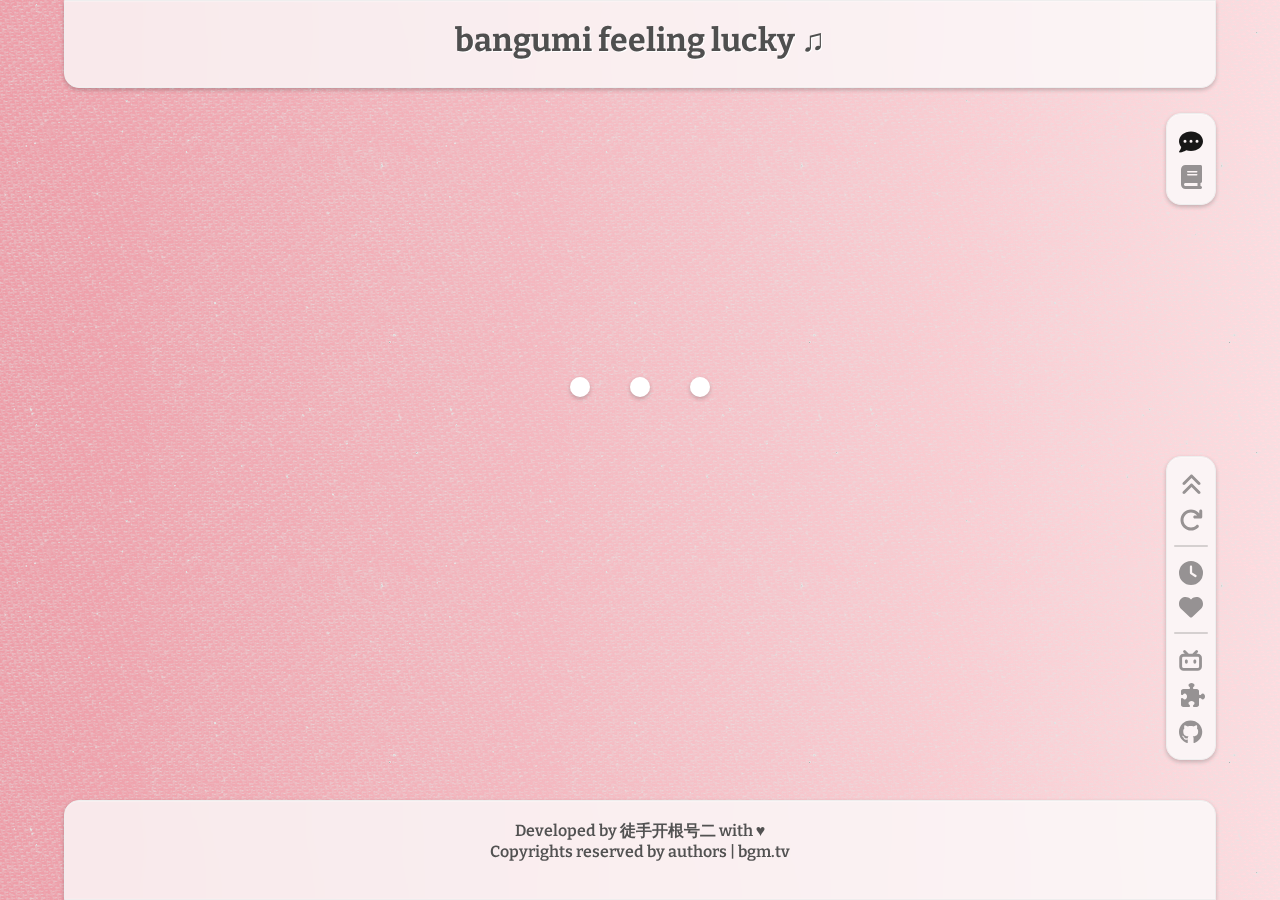
<file: index.html>
<!DOCTYPE html>
<html lang="en">

<head>
    <meta charset="UTF-8">
    <meta name="viewport" content="width=device-width, initial-scale=1.0">
    <link rel="stylesheet" href="style.css">
    <script src="https://code.jquery.com/jquery-3.7.0.js" integrity="sha256-JlqSTELeR4TLqP0OG9dxM7yDPqX1ox/HfgiSLBj8+kM=" crossorigin="anonymous"></script>
    <link rel="preconnect" href="https://fonts.googleapis.com">
    <link rel="preconnect" href="https://fonts.gstatic.com" crossorigin>
    <link href="https://fonts.googleapis.com/css2?family=Bitter:wght@400;500;600;700&display=swap" rel="stylesheet">
    <link rel="icon" href="https://chii.in/img/smiles/tv/73.gif" type="image/x-icon">
    <link href="https://cdn.jsdelivr.net/npm/bootstrap@5.3.0/dist/css/bootstrap.min.css" rel="stylesheet">
    <title>bangumi feeling lucky</title>
</head>

<body>
    <div class="popup elegent"><p>undefined</p></div>
    <div id="myheader" class="elegent banner_span header" ><h1>bangumi feeling lucky ♫</h1></div>
    <div id="canvas">
<!--         <div id="myheaderblur" class="gradient-blur banner_invert" style="inset: 0 0 auto 0;">
            <div></div>
            <div></div>
            <div></div>
          </div> -->
        <div class="dummy_bg">
            <div class="loading_wrapper">
                <div class="circle"></div>
                <div class="circle"></div>
                <div class="circle"></div>
            </div>
        </div>
        <div id="canvas_inner">
        </div>
<!--         <div id="myfooterblur" class="gradient-blur">
            <div></div>
            <div></div>
            <div></div>
          </div> -->
    </div>
    <div id="myfooter" class="footer banner_span elegent">
        <p>
            Developed by <a href="https://bgm.tv/user/neutrinoliu" target="_blank">徒手开根号二</a> with ♥
            <!-- <br/><a href="https://bgm.tv/dev/app/2635" target="_blank">widget</a> | <a href="https://bgm.tv/group/topic/380919" target="_blank">discussion</a> | <a href="https://github.com/NeutrinoLiu/bgm_reviews" target="_blank">github</a> -->
            <br/> Copyrights reserved by authors | <a href="https://bgm.tv" target="_blank">bgm.tv</a> 
        </p>
    </div>
    <div class="side_panel elegent" style="top:113px; bottom: auto;">
        <div class="side_btn" title="短评吐槽" style="opacity: .9;"> <a href="index.html">
            <svg xmlns="http://www.w3.org/2000/svg" height="1.5em" viewBox="0 0 512 512"><!--!Font Awesome Free 6.6.0 by @fontawesome - https://fontawesome.com License - https://fontawesome.com/license/free Copyright 2024 Fonticons, Inc.--><path d="M256 448c141.4 0 256-93.1 256-208S397.4 32 256 32S0 125.1 0 240c0 45.1 17.7 86.8 47.7 120.9c-1.9 24.5-11.4 46.3-21.4 62.9c-5.5 9.2-11.1 16.6-15.2 21.6c-2.1 2.5-3.7 4.4-4.9 5.7c-.6 .6-1 1.1-1.3 1.4l-.3 .3c0 0 0 0 0 0c0 0 0 0 0 0s0 0 0 0s0 0 0 0c-4.6 4.6-5.9 11.4-3.4 17.4c2.5 6 8.3 9.9 14.8 9.9c28.7 0 57.6-8.9 81.6-19.3c22.9-10 42.4-21.9 54.3-30.6c31.8 11.5 67 17.9 104.1 17.9zM128 208a32 32 0 1 1 0 64 32 32 0 1 1 0-64zm128 0a32 32 0 1 1 0 64 32 32 0 1 1 0-64zm96 32a32 32 0 1 1 64 0 32 32 0 1 1 -64 0z"/></svg>
        </a></div>
        <div class="side_btn" title="长评日志"><a href="blog.html">
            <svg xmlns="http://www.w3.org/2000/svg" height="1.5em" viewBox="0 0 448 512"><!--!Font Awesome Free 6.6.0 by @fontawesome - https://fontawesome.com License - https://fontawesome.com/license/free Copyright 2024 Fonticons, Inc.--><path d="M96 0C43 0 0 43 0 96L0 416c0 53 43 96 96 96l288 0 32 0c17.7 0 32-14.3 32-32s-14.3-32-32-32l0-64c17.7 0 32-14.3 32-32l0-320c0-17.7-14.3-32-32-32L384 0 96 0zm0 384l256 0 0 64L96 448c-17.7 0-32-14.3-32-32s14.3-32 32-32zm32-240c0-8.8 7.2-16 16-16l192 0c8.8 0 16 7.2 16 16s-7.2 16-16 16l-192 0c-8.8 0-16-7.2-16-16zm16 48l192 0c8.8 0 16 7.2 16 16s-7.2 16-16 16l-192 0c-8.8 0-16-7.2-16-16s7.2-16 16-16z"/></svg>
        </a></div>
    </div>
    <div class="side_panel elegent">
        <div class="side_btn" onclick="window.scrollTo(0, 0);" title="回到顶端">
            <svg xmlns="http://www.w3.org/2000/svg" height="1.5em" viewBox="0 0 448 512"><!--! Font Awesome Free 6.4.0 by @fontawesome - https://fontawesome.com License - https://fontawesome.com/license (Commercial License) Copyright 2023 Fonticons, Inc. --><path d="M246.6 41.4c-12.5-12.5-32.8-12.5-45.3 0l-160 160c-12.5 12.5-12.5 32.8 0 45.3s32.8 12.5 45.3 0L224 109.3 361.4 246.6c12.5 12.5 32.8 12.5 45.3 0s12.5-32.8 0-45.3l-160-160zm160 352l-160-160c-12.5-12.5-32.8-12.5-45.3 0l-160 160c-12.5 12.5-12.5 32.8 0 45.3s32.8 12.5 45.3 0L224 301.3 361.4 438.6c12.5 12.5 32.8 12.5 45.3 0s12.5-32.8 0-45.3z"/></svg>
        </div>
        <div class="side_btn" onclick="autorefill();" title="刷新页面">
            <svg xmlns="http://www.w3.org/2000/svg" height="1.5em" viewBox="0 0 512 512"><!--! Font Awesome Free 6.4.0 by @fontawesome - https://fontawesome.com License - https://fontawesome.com/license (Commercial License) Copyright 2023 Fonticons, Inc. --><path d="M386.3 160H336c-17.7 0-32 14.3-32 32s14.3 32 32 32H464c17.7 0 32-14.3 32-32V64c0-17.7-14.3-32-32-32s-32 14.3-32 32v51.2L414.4 97.6c-87.5-87.5-229.3-87.5-316.8 0s-87.5 229.3 0 316.8s229.3 87.5 316.8 0c12.5-12.5 12.5-32.8 0-45.3s-32.8-12.5-45.3 0c-62.5 62.5-163.8 62.5-226.3 0s-62.5-163.8 0-226.3s163.8-62.5 226.3 0L386.3 160z"/></svg>
        </div>
        <hr class="rounded">
        
        <div class="side_btn" onclick="window.open(location.pathname,'_self');" title="按照点赞时间排序">
            <svg xmlns="http://www.w3.org/2000/svg" height="1.5em" viewBox="0 0 512 512"><!--! Font Awesome Free 6.4.0 by @fontawesome - https://fontawesome.com License - https://fontawesome.com/license (Commercial License) Copyright 2023 Fonticons, Inc. --><path d="M256 0a256 256 0 1 1 0 512A256 256 0 1 1 256 0zM232 120V256c0 8 4 15.5 10.7 20l96 64c11 7.4 25.9 4.4 33.3-6.7s4.4-25.9-6.7-33.3L280 243.2V120c0-13.3-10.7-24-24-24s-24 10.7-24 24z"/></svg>
        </div>
        <div class="side_btn" onclick="window.open(location.pathname + '?sort=likes','_self');" title="按照点赞数量排序">
            <svg xmlns="http://www.w3.org/2000/svg" height="1.5em" viewBox="0 0 512 512"><!--! Font Awesome Free 6.4.0 by @fontawesome - https://fontawesome.com License - https://fontawesome.com/license (Commercial License) Copyright 2023 Fonticons, Inc. --><path d="M47.6 300.4L228.3 469.1c7.5 7 17.4 10.9 27.7 10.9s20.2-3.9 27.7-10.9L464.4 300.4c30.4-28.3 47.6-68 47.6-109.5v-5.8c0-69.9-50.5-129.5-119.4-141C347 36.5 300.6 51.4 268 84L256 96 244 84c-32.6-32.6-79-47.5-124.6-39.9C50.5 55.6 0 115.2 0 185.1v5.8c0 41.5 17.2 81.2 47.6 109.5z"/></svg>
        </div>
        <hr class="rounded">
        <div class="side_btn" title="bangumi"><a href="https://bgm.tv/group/topic/384510" target="_blank">
            <svg xmlns="http://www.w3.org/2000/svg" height="1.7em" viewBox="0 0 24 24"> <path fill="none" d="M0 0h24v24H0z"/> <path d="M18.223 3.086a1.25 1.25 0 0 1 0 1.768L17.08 5.996h1.17A3.75 3.75 0 0 1 22 9.747v7.5a3.75 3.75 0 0 1-3.75 3.75H5.75A3.75 3.75 0 0 1 2 17.247v-7.5a3.75 3.75 0 0 1 3.75-3.75h1.166L5.775 4.855a1.25 1.25 0 1 1 1.767-1.768l2.652 2.652c.079.079.145.165.198.257h3.213c.053-.092.12-.18.199-.258l2.651-2.652a1.25 1.25 0 0 1 1.768 0zm.027 5.42H5.75a1.25 1.25 0 0 0-1.247 1.157l-.003.094v7.5c0 .659.51 1.199 1.157 1.246l.093.004h12.5a1.25 1.25 0 0 0 1.247-1.157l.003-.093v-7.5c0-.69-.56-1.25-1.25-1.25zm-10 2.5c.69 0 1.25.56 1.25 1.25v1.25a1.25 1.25 0 1 1-2.5 0v-1.25c0-.69.56-1.25 1.25-1.25zm7.5 0c.69 0 1.25.56 1.25 1.25v1.25a1.25 1.25 0 1 1-2.5 0v-1.25c0-.69.56-1.25 1.25-1.25z"/> </svg>
        </a></div>
        <div class="side_btn" style="margin: 8px 0 12px 4px;" title="超合金组件"><a href="https://bgm.tv/dev/app/2720" target="_blank">
            <svg xmlns="http://www.w3.org/2000/svg" height="1.5em" viewBox="0 0 512 512"><!--! Font Awesome Free 6.4.0 by @fontawesome - https://fontawesome.com License - https://fontawesome.com/license (Commercial License) Copyright 2023 Fonticons, Inc. --><path d="M192 104.8c0-9.2-5.8-17.3-13.2-22.8C167.2 73.3 160 61.3 160 48c0-26.5 28.7-48 64-48s64 21.5 64 48c0 13.3-7.2 25.3-18.8 34c-7.4 5.5-13.2 13.6-13.2 22.8v0c0 12.8 10.4 23.2 23.2 23.2H336c26.5 0 48 21.5 48 48v56.8c0 12.8 10.4 23.2 23.2 23.2v0c9.2 0 17.3-5.8 22.8-13.2c8.7-11.6 20.7-18.8 34-18.8c26.5 0 48 28.7 48 64s-21.5 64-48 64c-13.3 0-25.3-7.2-34-18.8c-5.5-7.4-13.6-13.2-22.8-13.2v0c-12.8 0-23.2 10.4-23.2 23.2V464c0 26.5-21.5 48-48 48H279.2c-12.8 0-23.2-10.4-23.2-23.2v0c0-9.2 5.8-17.3 13.2-22.8c11.6-8.7 18.8-20.7 18.8-34c0-26.5-28.7-48-64-48s-64 21.5-64 48c0 13.3 7.2 25.3 18.8 34c7.4 5.5 13.2 13.6 13.2 22.8v0c0 12.8-10.4 23.2-23.2 23.2H48c-26.5 0-48-21.5-48-48V343.2C0 330.4 10.4 320 23.2 320v0c9.2 0 17.3 5.8 22.8 13.2C54.7 344.8 66.7 352 80 352c26.5 0 48-28.7 48-64s-21.5-64-48-64c-13.3 0-25.3 7.2-34 18.8C40.5 250.2 32.4 256 23.2 256v0C10.4 256 0 245.6 0 232.8V176c0-26.5 21.5-48 48-48H168.8c12.8 0 23.2-10.4 23.2-23.2v0z"/></svg>
        </a></div>
        <div class="side_btn" title="github"> <a href="https://github.com/NeutrinoLiu/bgm_reviews" target="_blank">
            <svg xmlns="http://www.w3.org/2000/svg" height="1.5em" viewBox="0 0 496 512"><!--! Font Awesome Free 6.4.0 by @fontawesome - https://fontawesome.com License - https://fontawesome.com/license (Commercial License) Copyright 2023 Fonticons, Inc. --><path d="M165.9 397.4c0 2-2.3 3.6-5.2 3.6-3.3.3-5.6-1.3-5.6-3.6 0-2 2.3-3.6 5.2-3.6 3-.3 5.6 1.3 5.6 3.6zm-31.1-4.5c-.7 2 1.3 4.3 4.3 4.9 2.6 1 5.6 0 6.2-2s-1.3-4.3-4.3-5.2c-2.6-.7-5.5.3-6.2 2.3zm44.2-1.7c-2.9.7-4.9 2.6-4.6 4.9.3 2 2.9 3.3 5.9 2.6 2.9-.7 4.9-2.6 4.6-4.6-.3-1.9-3-3.2-5.9-2.9zM244.8 8C106.1 8 0 113.3 0 252c0 110.9 69.8 205.8 169.5 239.2 12.8 2.3 17.3-5.6 17.3-12.1 0-6.2-.3-40.4-.3-61.4 0 0-70 15-84.7-29.8 0 0-11.4-29.1-27.8-36.6 0 0-22.9-15.7 1.6-15.4 0 0 24.9 2 38.6 25.8 21.9 38.6 58.6 27.5 72.9 20.9 2.3-16 8.8-27.1 16-33.7-55.9-6.2-112.3-14.3-112.3-110.5 0-27.5 7.6-41.3 23.6-58.9-2.6-6.5-11.1-33.3 2.6-67.9 20.9-6.5 69 27 69 27 20-5.6 41.5-8.5 62.8-8.5s42.8 2.9 62.8 8.5c0 0 48.1-33.6 69-27 13.7 34.7 5.2 61.4 2.6 67.9 16 17.7 25.8 31.5 25.8 58.9 0 96.5-58.9 104.2-114.8 110.5 9.2 7.9 17 22.9 17 46.4 0 33.7-.3 75.4-.3 83.6 0 6.5 4.6 14.4 17.3 12.1C428.2 457.8 496 362.9 496 252 496 113.3 383.5 8 244.8 8zM97.2 352.9c-1.3 1-1 3.3.7 5.2 1.6 1.6 3.9 2.3 5.2 1 1.3-1 1-3.3-.7-5.2-1.6-1.6-3.9-2.3-5.2-1zm-10.8-8.1c-.7 1.3.3 2.9 2.3 3.9 1.6 1 3.6.7 4.3-.7.7-1.3-.3-2.9-2.3-3.9-2-.6-3.6-.3-4.3.7zm32.4 35.6c-1.6 1.3-1 4.3 1.3 6.2 2.3 2.3 5.2 2.6 6.5 1 1.3-1.3.7-4.3-1.3-6.2-2.2-2.3-5.2-2.6-6.5-1zm-11.4-14.7c-1.6 1-1.6 3.6 0 5.9 1.6 2.3 4.3 3.3 5.6 2.3 1.6-1.3 1.6-3.9 0-6.2-1.4-2.3-4-3.3-5.6-2z"/></svg>
        </div></a>
    </div>
    <script src="script.js"></script>
</body>



</html>
</file>
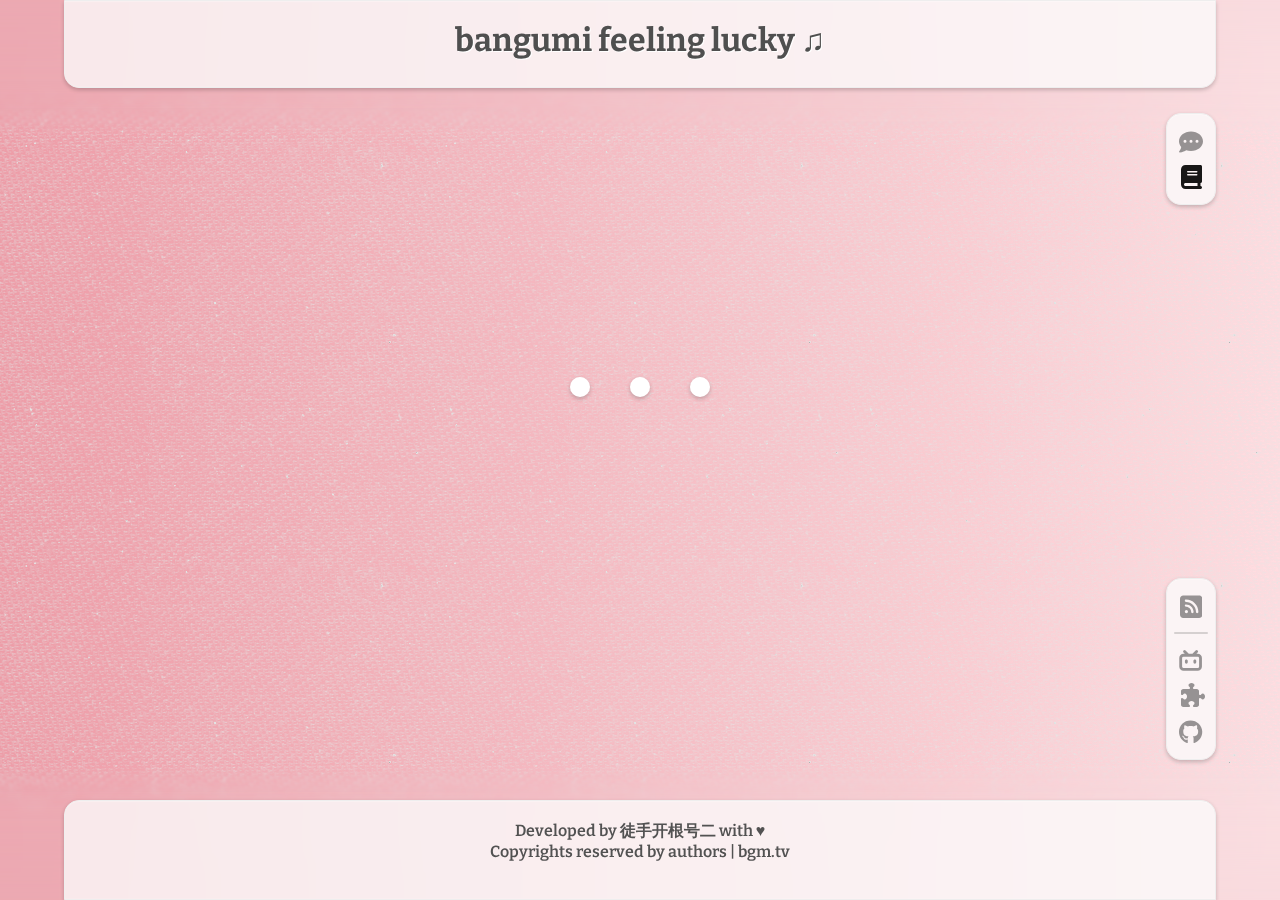
<file: blog.html>
<!DOCTYPE html>
<html lang="en">

<head>
    <meta charset="UTF-8">
    <meta name="viewport" content="width=device-width, initial-scale=1.0">
    <link rel="stylesheet" href="style.css">
    <script src="https://code.jquery.com/jquery-3.7.0.js" integrity="sha256-JlqSTELeR4TLqP0OG9dxM7yDPqX1ox/HfgiSLBj8+kM=" crossorigin="anonymous"></script>
    <link rel="preconnect" href="https://fonts.googleapis.com">
    <link rel="preconnect" href="https://fonts.gstatic.com" crossorigin>
    <link href="https://fonts.googleapis.com/css2?family=Bitter:wght@400;500;600;700&display=swap" rel="stylesheet">
    <link rel="icon" href="https://chii.in/img/smiles/tv/73.gif" type="image/x-icon">
    <link href="https://cdn.jsdelivr.net/npm/bootstrap@5.3.0/dist/css/bootstrap.min.css" rel="stylesheet">
    <title>bangumi feeling lucky</title>
</head>

<body>
    <div class="popup elegent"><p>undefined</p></div>
    <div id="myheader" class="elegent banner_span header" ><h1>bangumi feeling lucky ♫</h1></div>
    <div id="canvas">
        <div id="myheaderblur" class="gradient-blur banner_invert" style="inset: 0 0 auto 0;">
            <div></div>
            <div></div>
            <div></div>
          </div>
        <div class="dummy_bg_nonoverlay">
            <div class="loading_wrapper">
                <div class="circle"></div>
                <div class="circle"></div>
                <div class="circle"></div>
            </div>
        </div>
        <div id="canvas_inner">
        </div>
        <div id= "myfooterblur" class="gradient-blur">
            <div></div>
            <div></div>
            <div></div>
            <div></div>
            <div></div>
            <div></div>
          </div>
    </div>
    <div id="myfooter" class="footer banner_span elegent">
        <p>
            Developed by <a href="https://bgm.tv/user/neutrinoliu" target="_blank">徒手开根号二</a> with ♥
            <!-- <br/><a href="https://bgm.tv/dev/app/2635" target="_blank">widget</a> | <a href="https://bgm.tv/group/topic/380919" target="_blank">discussion</a> | <a href="https://github.com/NeutrinoLiu/bgm_reviews" target="_blank">github</a> -->
            <br/> Copyrights reserved by authors | <a href="https://bgm.tv" target="_blank">bgm.tv</a> 
        </p>
    </div>
    <div class="side_panel elegent" style="top:113px; bottom: auto;">
        <div class="side_btn" title="短评吐槽"> <a href="index.html">
            <svg xmlns="http://www.w3.org/2000/svg" height="1.5em" viewBox="0 0 512 512"><!--!Font Awesome Free 6.6.0 by @fontawesome - https://fontawesome.com License - https://fontawesome.com/license/free Copyright 2024 Fonticons, Inc.--><path d="M256 448c141.4 0 256-93.1 256-208S397.4 32 256 32S0 125.1 0 240c0 45.1 17.7 86.8 47.7 120.9c-1.9 24.5-11.4 46.3-21.4 62.9c-5.5 9.2-11.1 16.6-15.2 21.6c-2.1 2.5-3.7 4.4-4.9 5.7c-.6 .6-1 1.1-1.3 1.4l-.3 .3c0 0 0 0 0 0c0 0 0 0 0 0s0 0 0 0s0 0 0 0c-4.6 4.6-5.9 11.4-3.4 17.4c2.5 6 8.3 9.9 14.8 9.9c28.7 0 57.6-8.9 81.6-19.3c22.9-10 42.4-21.9 54.3-30.6c31.8 11.5 67 17.9 104.1 17.9zM128 208a32 32 0 1 1 0 64 32 32 0 1 1 0-64zm128 0a32 32 0 1 1 0 64 32 32 0 1 1 0-64zm96 32a32 32 0 1 1 64 0 32 32 0 1 1 -64 0z"/></svg>
        </a></div>
        <div class="side_btn" title="长评日志" style="opacity: .9;"><a href="blog.html">
            <svg xmlns="http://www.w3.org/2000/svg" height="1.5em" viewBox="0 0 448 512"><!--!Font Awesome Free 6.6.0 by @fontawesome - https://fontawesome.com License - https://fontawesome.com/license/free Copyright 2024 Fonticons, Inc.--><path d="M96 0C43 0 0 43 0 96L0 416c0 53 43 96 96 96l288 0 32 0c17.7 0 32-14.3 32-32s-14.3-32-32-32l0-64c17.7 0 32-14.3 32-32l0-320c0-17.7-14.3-32-32-32L384 0 96 0zm0 384l256 0 0 64L96 448c-17.7 0-32-14.3-32-32s14.3-32 32-32zm32-240c0-8.8 7.2-16 16-16l192 0c8.8 0 16 7.2 16 16s-7.2 16-16 16l-192 0c-8.8 0-16-7.2-16-16zm16 48l192 0c8.8 0 16 7.2 16 16s-7.2 16-16 16l-192 0c-8.8 0-16-7.2-16-16s7.2-16 16-16z"/></svg>
        </a></div>
    </div>
    <div class="side_panel elegent" >
        <div class="side_btn" title="订阅日志推荐"> <a href="https://raw.githubusercontent.com/NeutrinoLiu/API/main/rss/blog.json" target="_blank">
            <svg xmlns="http://www.w3.org/2000/svg" height="1.6em" viewBox="0 0 448 512"><!--!Font Awesome Free 6.6.0 by @fontawesome - https://fontawesome.com License - https://fontawesome.com/license/free Copyright 2024 Fonticons, Inc.--><path d="M64 32C28.7 32 0 60.7 0 96L0 416c0 35.3 28.7 64 64 64l320 0c35.3 0 64-28.7 64-64l0-320c0-35.3-28.7-64-64-64L64 32zM96 136c0-13.3 10.7-24 24-24c137 0 248 111 248 248c0 13.3-10.7 24-24 24s-24-10.7-24-24c0-110.5-89.5-200-200-200c-13.3 0-24-10.7-24-24zm0 96c0-13.3 10.7-24 24-24c83.9 0 152 68.1 152 152c0 13.3-10.7 24-24 24s-24-10.7-24-24c0-57.4-46.6-104-104-104c-13.3 0-24-10.7-24-24zm0 120a32 32 0 1 1 64 0 32 32 0 1 1 -64 0z"/></svg>
        </a></div>
        <hr class="rounded">
        <div class="side_btn" title="bangumi"><a href="https://bgm.tv/group/topic/384510" target="_blank">
            <svg xmlns="http://www.w3.org/2000/svg" height="1.7em" viewBox="0 0 24 24"> <path fill="none" d="M0 0h24v24H0z"/> <path d="M18.223 3.086a1.25 1.25 0 0 1 0 1.768L17.08 5.996h1.17A3.75 3.75 0 0 1 22 9.747v7.5a3.75 3.75 0 0 1-3.75 3.75H5.75A3.75 3.75 0 0 1 2 17.247v-7.5a3.75 3.75 0 0 1 3.75-3.75h1.166L5.775 4.855a1.25 1.25 0 1 1 1.767-1.768l2.652 2.652c.079.079.145.165.198.257h3.213c.053-.092.12-.18.199-.258l2.651-2.652a1.25 1.25 0 0 1 1.768 0zm.027 5.42H5.75a1.25 1.25 0 0 0-1.247 1.157l-.003.094v7.5c0 .659.51 1.199 1.157 1.246l.093.004h12.5a1.25 1.25 0 0 0 1.247-1.157l.003-.093v-7.5c0-.69-.56-1.25-1.25-1.25zm-10 2.5c.69 0 1.25.56 1.25 1.25v1.25a1.25 1.25 0 1 1-2.5 0v-1.25c0-.69.56-1.25 1.25-1.25zm7.5 0c.69 0 1.25.56 1.25 1.25v1.25a1.25 1.25 0 1 1-2.5 0v-1.25c0-.69.56-1.25 1.25-1.25z"/> </svg>
        </a></div>
        <div class="side_btn" style="margin: 8px 0 12px 4px;" title="超合金组件"><a href="https://bgm.tv/dev/app/2720" target="_blank">
            <svg xmlns="http://www.w3.org/2000/svg" height="1.5em" viewBox="0 0 512 512"><!--! Font Awesome Free 6.4.0 by @fontawesome - https://fontawesome.com License - https://fontawesome.com/license (Commercial License) Copyright 2023 Fonticons, Inc. --><path d="M192 104.8c0-9.2-5.8-17.3-13.2-22.8C167.2 73.3 160 61.3 160 48c0-26.5 28.7-48 64-48s64 21.5 64 48c0 13.3-7.2 25.3-18.8 34c-7.4 5.5-13.2 13.6-13.2 22.8v0c0 12.8 10.4 23.2 23.2 23.2H336c26.5 0 48 21.5 48 48v56.8c0 12.8 10.4 23.2 23.2 23.2v0c9.2 0 17.3-5.8 22.8-13.2c8.7-11.6 20.7-18.8 34-18.8c26.5 0 48 28.7 48 64s-21.5 64-48 64c-13.3 0-25.3-7.2-34-18.8c-5.5-7.4-13.6-13.2-22.8-13.2v0c-12.8 0-23.2 10.4-23.2 23.2V464c0 26.5-21.5 48-48 48H279.2c-12.8 0-23.2-10.4-23.2-23.2v0c0-9.2 5.8-17.3 13.2-22.8c11.6-8.7 18.8-20.7 18.8-34c0-26.5-28.7-48-64-48s-64 21.5-64 48c0 13.3 7.2 25.3 18.8 34c7.4 5.5 13.2 13.6 13.2 22.8v0c0 12.8-10.4 23.2-23.2 23.2H48c-26.5 0-48-21.5-48-48V343.2C0 330.4 10.4 320 23.2 320v0c9.2 0 17.3 5.8 22.8 13.2C54.7 344.8 66.7 352 80 352c26.5 0 48-28.7 48-64s-21.5-64-48-64c-13.3 0-25.3 7.2-34 18.8C40.5 250.2 32.4 256 23.2 256v0C10.4 256 0 245.6 0 232.8V176c0-26.5 21.5-48 48-48H168.8c12.8 0 23.2-10.4 23.2-23.2v0z"/></svg>
        </a></div>
        <div class="side_btn" title="github"> <a href="https://github.com/NeutrinoLiu/bgm_reviews" target="_blank">
            <svg xmlns="http://www.w3.org/2000/svg" height="1.5em" viewBox="0 0 496 512"><!--! Font Awesome Free 6.4.0 by @fontawesome - https://fontawesome.com License - https://fontawesome.com/license (Commercial License) Copyright 2023 Fonticons, Inc. --><path d="M165.9 397.4c0 2-2.3 3.6-5.2 3.6-3.3.3-5.6-1.3-5.6-3.6 0-2 2.3-3.6 5.2-3.6 3-.3 5.6 1.3 5.6 3.6zm-31.1-4.5c-.7 2 1.3 4.3 4.3 4.9 2.6 1 5.6 0 6.2-2s-1.3-4.3-4.3-5.2c-2.6-.7-5.5.3-6.2 2.3zm44.2-1.7c-2.9.7-4.9 2.6-4.6 4.9.3 2 2.9 3.3 5.9 2.6 2.9-.7 4.9-2.6 4.6-4.6-.3-1.9-3-3.2-5.9-2.9zM244.8 8C106.1 8 0 113.3 0 252c0 110.9 69.8 205.8 169.5 239.2 12.8 2.3 17.3-5.6 17.3-12.1 0-6.2-.3-40.4-.3-61.4 0 0-70 15-84.7-29.8 0 0-11.4-29.1-27.8-36.6 0 0-22.9-15.7 1.6-15.4 0 0 24.9 2 38.6 25.8 21.9 38.6 58.6 27.5 72.9 20.9 2.3-16 8.8-27.1 16-33.7-55.9-6.2-112.3-14.3-112.3-110.5 0-27.5 7.6-41.3 23.6-58.9-2.6-6.5-11.1-33.3 2.6-67.9 20.9-6.5 69 27 69 27 20-5.6 41.5-8.5 62.8-8.5s42.8 2.9 62.8 8.5c0 0 48.1-33.6 69-27 13.7 34.7 5.2 61.4 2.6 67.9 16 17.7 25.8 31.5 25.8 58.9 0 96.5-58.9 104.2-114.8 110.5 9.2 7.9 17 22.9 17 46.4 0 33.7-.3 75.4-.3 83.6 0 6.5 4.6 14.4 17.3 12.1C428.2 457.8 496 362.9 496 252 496 113.3 383.5 8 244.8 8zM97.2 352.9c-1.3 1-1 3.3.7 5.2 1.6 1.6 3.9 2.3 5.2 1 1.3-1 1-3.3-.7-5.2-1.6-1.6-3.9-2.3-5.2-1zm-10.8-8.1c-.7 1.3.3 2.9 2.3 3.9 1.6 1 3.6.7 4.3-.7.7-1.3-.3-2.9-2.3-3.9-2-.6-3.6-.3-4.3.7zm32.4 35.6c-1.6 1.3-1 4.3 1.3 6.2 2.3 2.3 5.2 2.6 6.5 1 1.3-1.3.7-4.3-1.3-6.2-2.2-2.3-5.2-2.6-6.5-1zm-11.4-14.7c-1.6 1-1.6 3.6 0 5.9 1.6 2.3 4.3 3.3 5.6 2.3 1.6-1.3 1.6-3.9 0-6.2-1.4-2.3-4-3.3-5.6-2z"/></svg>
        </div></a>
    </div>
    <script src="https://cdn.jsdelivr.net/npm/bootstrap@5.3.0/dist/js/bootstrap.bundle.min.js"></script>
    <script src="script_blog.js"></script>
</body>



</html>
</file>
<file: style.css>
* {
    box-sizing: border-box;
    /* magic string*/
    font-family: -apple-system, BlinkMacSystemFont, "Segoe UI", "Noto Sans", Roboto, Oxygen, Cantarell, "Fira Sans", "Liberation Sans", "Droid Sans", Ubuntu, "PingFang SC", "Noto Sans CJK SC", "Noto Sans SC", "Hiragino Sans GB", "WenQuanYi Micro Hei", "Microsoft YaHei", "Helvetica Neue", Helvetica, Arial, sans-serif, "Apple Color Emoji", "Segoe UI Emoji", "Segoe UI Symbol";
    -webkit-font-smoothing: antialiased;
    font-weight: 400;
    font-style: normal;
    margin: 0;
    padding: 0;
}
html {
    scroll-behavior: smooth;
}
body {
    /* background-color: rgb(255, 226, 226); */
    background: linear-gradient(90deg, #ee9ca7 0%, #ffdde1 100%);
    /* background-image:  url('bg.png'); */
    background-attachment: fixed;
    background-image: url("clean-textile.png"), linear-gradient(90deg, #ee9ca7 0%, #ffdde1 100%);
}

#myheader h1 a{
    text-decoration:none;
    color: #4f4f4f;
    font-size: inherit;
    font-weight: inherit;
    font-family: inherit;
}

hr.rounded {
    width: 70%;
    margin: 0 auto;
    margin-top: 13px;
    margin-bottom: 13px;
    border: none;
    border-top: 2px solid #656565;
    border-radius: 2px;
}

.side_panel {
    flex-direction: column;
    align-items: center; 
    padding: 5px 0px 10px 0px;
    text-align: center;
    -moz-border-radius: 15px;
    -webkit-border-radius: 15px;
    border-radius: 15px;
    position: fixed;
    bottom: 140px;
    vertical-align: middle;
    right: 5%;
    width: 50px;
    z-index: 6;
}

.side_panel .side_btn {
    cursor: pointer;
    margin: 10px 0 5px 0;
    opacity: 0.4;
    transition: opacity .3s ease-in;
}

.side_panel .side_btn:hover {
    opacity: .8;
}


.popup {
    -moz-border-radius: 8px;
    -webkit-border-radius: 8px;
    border-radius: 8px;
    z-index: 7;
    display: none;
    position: absolute;
    text-align: left;
    border: 1px solid #bebebe !important;
    background: rgba(255, 253, 253, 0.707) !important;
}
.popup p {
    margin: 5px 8px 5px 8px;
    font-size: .7em;
    font-weight: 500;
    color: #474747;
}

.dummy_bg {
    position: fixed;
    height: 100%;
    width: 100%;
    z-index: 3;
}

.dummy_bg_nonoverlay {
    position: fixed;
    height: 100%;
    width: 100%;
}

#canvas_inner {
    padding-top: 105px;
    padding-left: 10%;
    padding-right: 10%;
    padding-bottom: 105px;
    position: relative;
}

.banner_invert {
    -moz-transform: scale(-1, -1);
    -o-transform: scale(-1, -1);
    -webkit-transform: scale(-1, -1);
    transform: scale(-1, -1);
}

.banner_span {
    position: fixed;
    width: 90%;
    margin: 0 5% 0 5%;
    -moz-border-radius: 15px;
    -webkit-border-radius: 15px;
    border-radius: 15px;
    padding: 20px;
    z-index: 10;
}
.banner_mid {
    -moz-border-radius: 15px;
    -webkit-border-radius: 15px;
    border-radius: 15px;
    margin-top: -40px;
    margin-bottom: 63px;
    padding: 20px 20px 5px 20px;
    z-index: 5;
}
nav {
    z-index: 6;
    bottom: 103px;
    position: fixed;
    left: 50%;
    transform: translate(-50%, 0);
}


.header {
    border-top-left-radius: 0 !important;
    border-top-right-radius: 0 !important;
    -moz-border-top-left-radius: 0 !important;
    -moz-border-top-right-radius: 0 !important;
    -webkit-border-top-left-radius: 0 !important;
    -webkit-border-top-right-radius: 0 !important;
}

.header h1 {
    color: #4f4f4f;
    /* color: #717171; */
    text-shadow: 1px 1px 0px #fff;
    font-size: 2em;
    font-family: 'Bitter', serif;
    text-align: center;
    font-weight: 700;
}

@media (max-width:470px){
    .banner_span {
        padding: 10px;
    }
    .header h1 {
        font-size: 1.3em;
    }
    .footer p {
        font-size: .8em !important;
    }
    #canvas_inner {
        padding-top: 65px;
        padding-bottom: 70px;
    }
}


.footer {
    bottom: 0;
    border-bottom-left-radius: 0 !important;
    border-bottom-right-radius: 0 !important;
    -moz-border-bottom-left-radius: 0 !important;
    -moz-border-bottom-right-radius: 0 !important;
    -webkit-border-bottom-left-radius: 0 !important;
    -webkit-border-bottom-right-radius: 0 !important;
}

.footer p {
    color: #525252;
    font-family: 'Bitter', serif;
    font-size: 1em;
    line-height: 1.3;
    font-weight: 600;
    text-align: center;
}

.footer a {
    font-family: inherit;
    color: inherit;
    text-decoration: none !important;
    font-weight: inherit;
    text-align: center;
}

p {
    font-size: .9em;
    padding: 0;
    margin: 0;
}

.cards_container {
    justify-content:center;
    margin: 0 auto;
    display: grid;
    grid-gap: 5px;
    grid-template-columns: repeat(auto-fill, 300px);
    grid-auto-rows: 10px;
}

.elegent {
    -moz-box-shadow: inset 0 1px 1px hsla(0, 0%, 100%, 0.3), inset 0 -1px 0 hsla(0, 0%, 100%, 0.1), 0 2px 4px hsla(0, 0%, 0%, 0.2);
    -webkit-box-shadow: inset 0 1px 1px hsla(0, 0%, 100%, 0.3), inset 0 -1px 0 hsla(0, 0%, 100%, 0.1), 0 2px 4px hsla(0, 0%, 0%, 0.2);
    box-shadow: inset 0 1px 1px hsla(0, 0%, 100%, 0.3), inset 0 -1px 0 hsla(0, 0%, 100%, 0.1), 0 2px 4px hsla(0, 0%, 0%, 0.2);
    -webkit-backdrop-filter: blur(20px) contrast(95%);
    backdrop-filter: blur(20px) contrast(95%);
    border: 1px solid #EEE;
    background: rgba(254,254,254,0.76);
}

.card {
    -moz-border-radius: 8px;
    -webkit-border-radius: 8px;
    border-radius: 8px;
    z-index: 3;
    opacity: 0;
    margin: 10px 10px 10px 10px;
    position: relative;
    display: block;
    grid-row: span 10;
    overflow:hidden;
    transition: opacity .7s ease-out, transform .4s ease-in-out, box-shadow .4s ease-in-out;
}

@media (min-width:470px) {
    .card:hover {
        transform: scale(1.02);
        -moz-box-shadow: inset 0 1px 1px hsla(0, 0%, 100%, 0.2), inset 0 -1px 0 hsla(0, 0%, 100%, 0.1), 0 5px 20px hsla(0, 0%, 0%, 0.1);
        -webkit-box-shadow: inset 0 1px 1px hsla(0, 0%, 100%, 0.2), inset 0 -1px 0 hsla(0, 0%, 100%, 0.1), 0 5px 20px hsla(0, 0%, 0%, 0.1);
        box-shadow: inset 0 1px 1px hsla(0, 0%, 100%, 0.2), inset 0 -1px 0 hsla(0, 0%, 100%, 0.1), 0 5px 20px hsla(0, 0%, 0%, 0.1);
    }
}
.poster {
    width: 100%;
    height: 250px;
    background-image: linear-gradient(to top, rgba(0, 0, 0, 0), rgba(0, 0, 0, 0.5)), url('02.png');
    /* border-style: solid;
    border-color: yellow; */
    background-position: top;
    background-repeat: no-repeat;
    background-size: cover;
    overflow: visible;
}

.subject_title {
    text-shadow: 0 0 10px #343434;
    font-size: .9em;
    color: white;
    line-height: 1.3;
    text-align: left;
    width: 240px;
    position:absolute;
    z-index: 6;
    margin: 17px 0px 20px 20px;
    cursor: pointer;
    text-decoration: none !important;
}
.subject_title p {
    /* font-family: 'Noto Sans SC'; */
    font-weight: 600;
}

.user_title {
    margin:14px 15px 0px 15px;
    width:200px;
    white-space:nowrap;
    overflow:hidden;
}
.user_title a {
    text-decoration: none !important;
    font-weight: 500;
    color: rgb(70, 70, 70);
}
.user_title p {
    margin: 2px 0 1px 0;
    font-size:.9em;
    color: rgb(70, 70, 70);
    font-weight: 500;
}

.like_icon {
    cursor: pointer;
    position: absolute;
    right:0;
    margin-right:15px;
    z-index:6;
    opacity:0.7;
    top: 267px;
}
.like_number {
    position: absolute;
    text-align: right;
    font-size: 1.5em;
    font-weight: 700;
    font-style: italic;
    right:0;
    margin-right:43px;
    z-index:6;
    opacity:0.7;
    top: 265px;
    /* display: none; */
}

.comment_container {
    z-index: 2;
    /* background: rgba(254,254,254,0.3); */
    /* border-style: solid;
    border-color: red; */
}

.comment {
    text-align: justify;
    color: rgb(70, 70, 70);
    /* border-style: solid;
    border-color: green; */
    width: auto;
    padding: 5px 15px 15px 15px;
    width: 100%;
}
.comment p {
    font-weight: 500;
}

.loading_wrapper{
    top: 40%;
    width: 200px;
    position: relative;
    display: inline-block;
    left:50%;
    transform: translate(-50%, -50%);
}
.circle{
    /* margin-top: 20px; */
    /* display: inline-block; */
    width:20px;
    height:20px;
    position: absolute;
    border-radius: 50%;
    background-color: #fff;
    left:15%;
    transform-origin: 50%;
    animation: circle .5s alternate infinite ease;
    box-shadow: inset 0 1px 1px hsla(0, 0%, 100%, 0.3), inset 0 -1px 0 hsla(0, 0%, 100%, 0.1), 0 2px 4px hsla(0, 0%, 0%, 0.2);
}

@keyframes circle{
    0%{
        top:60px;
        height:5px;
        border-radius: 50px 50px 25px 25px;
        transform: scaleX(1.7);
    }
    40%{
        height:20px;
        border-radius: 50%;
        transform: scaleX(1);
    }
    100%{
        top:0%;
    }
}
.circle:nth-child(2){
    left:45%;
    animation-delay: .2s;
}
.circle:nth-child(3){
    left:auto;
    right:15%;
    animation-delay: .3s;
}

p.empty_prompt {
    text-align:center;
    top:40%;
    position: relative;
    font-size: 2em;
    color: white;
    font-family: 'Bitter', serif;
    font-weight: 500;
    text-shadow: 0px 0px 5px #a44545;
}

.sort-indicator::after {
    content: '\25B2';
    margin-left: 5px;
}
.sort-indicator.descending::after {
    content: '\25BC';
}
.text-center-header {
    text-align: center;
}

.table_font {
    color: #4f4f4f;
    font-size: .9em;
    font-weight: 500;
    text-decoration:none;
}

.pagination .page-link {
    font-size: .9em;
    width: 30px;
    text-align: center; /* Center the text within the button */
    padding: 3px 0 3px 0;
    margin: 0 6px;
    -moz-border-radius: 5px;
    -webkit-border-radius: 5px;
    border-radius: 5px;
    font-weight: 700;
    color: #f0c1c5;  /* grey text color */
    -moz-box-shadow: inset 0 1px 1px hsla(0, 0%, 100%, 0.3), inset 0 -1px 0 hsla(0, 0%, 100%, 0.1), 0 2px 4px hsla(0, 0%, 0%, 0.2);
    -webkit-box-shadow: inset 0 1px 1px hsla(0, 0%, 100%, 0.3), inset 0 -1px 0 hsla(0, 0%, 100%, 0.1), 0 2px 4px hsla(0, 0%, 0%, 0.2);
    box-shadow: inset 0 1px 1px hsla(0, 0%, 100%, 0.3), inset 0 -1px 0 hsla(0, 0%, 100%, 0.1), 0 2px 4px hsla(0, 0%, 0%, 0.2);
    -webkit-backdrop-filter: blur(20px) contrast(95%);
    backdrop-filter: blur(20px) contrast(95%);
    border: 1px solid #EEE;
    background: rgba(254,254,254,0.76);
}
.pagination .page-item.active .page-link {
    color: #fff;
    background-color: #f0c1c5;
    border-color: #ffffff;
    -webkit-backdrop-filter: blur(10px) contrast(95%);
    backdrop-filter: blur(10px) contrast(95%);
}
.pagination .page-link:hover {
    color: #fff;
    background-color: #f0c1c5;
    border-color: #ffffff;
    -webkit-backdrop-filter: blur(10px) contrast(95%);
    backdrop-filter: blur(10px) contrast(95%);
}
.date-column {
    min-width: 130px; /* Adjust this value as needed */
    margin-left: 5px;
}

.gradient-blur {
  position: fixed;
  z-index: 5;
  inset: auto 0 0 0;
  height: 15%;
  pointer-events: none;
}
.gradient-blur > div,
.gradient-blur::before,
.gradient-blur::after {
  position: absolute;
  inset: 0;
}
.gradient-blur::before {
  content: "";
  z-index: 1;
  -webkit-backdrop-filter: blur(1px);
  backdrop-filter: blur(1px);
  mask: linear-gradient(
    to bottom,
    rgba(0, 0, 0, 0) 0%,
    rgba(0, 0, 0, 1) 10%,
    rgba(0, 0, 0, 1) 20%,
    rgba(0, 0, 0, 0) 30%
  );
}
.gradient-blur > div:nth-of-type(1) {
  z-index: 2;
  -webkit-backdrop-filter: blur(2px);
  backdrop-filter: blur(2px);
  mask: linear-gradient(
    to bottom,
    rgba(0, 0, 0, 0) 10%,
    rgba(0, 0, 0, 1) 20%,
    rgba(0, 0, 0, 1) 30%,
    rgba(0, 0, 0, 0) 40%
  );
}
.gradient-blur > div:nth-of-type(2) {
  z-index: 3;
  -webkit-backdrop-filter: blur(4px);
  backdrop-filter: blur(4px);
  mask: linear-gradient(
    to bottom,
    rgba(0, 0, 0, 0) 20%,
    rgba(0, 0, 0, 1) 30%,
    rgba(0, 0, 0, 1) 40%,
    rgba(0, 0, 0, 0) 100%
  );
}
.gradient-blur > div:nth-of-type(3) {
  z-index: 4;
  -webkit-backdrop-filter: blur(16px);
  backdrop-filter: blur(16px);
  mask: linear-gradient(
    to bottom,
    rgba(0, 0, 0, 0) 30%,
    rgba(0, 0, 0, 1) 40%,
    rgba(0, 0, 0, 1) 100%
  );
}
.gradient-blur::after {
  content: "";
  z-index: 5;
  -webkit-backdrop-filter: blur(64px);
  backdrop-filter: blur(64px);
  mask: linear-gradient(
    to bottom,
    rgba(0, 0, 0, 0) 40%,
    rgba(0, 0, 0, 1) 100%
  );
}
</file>
